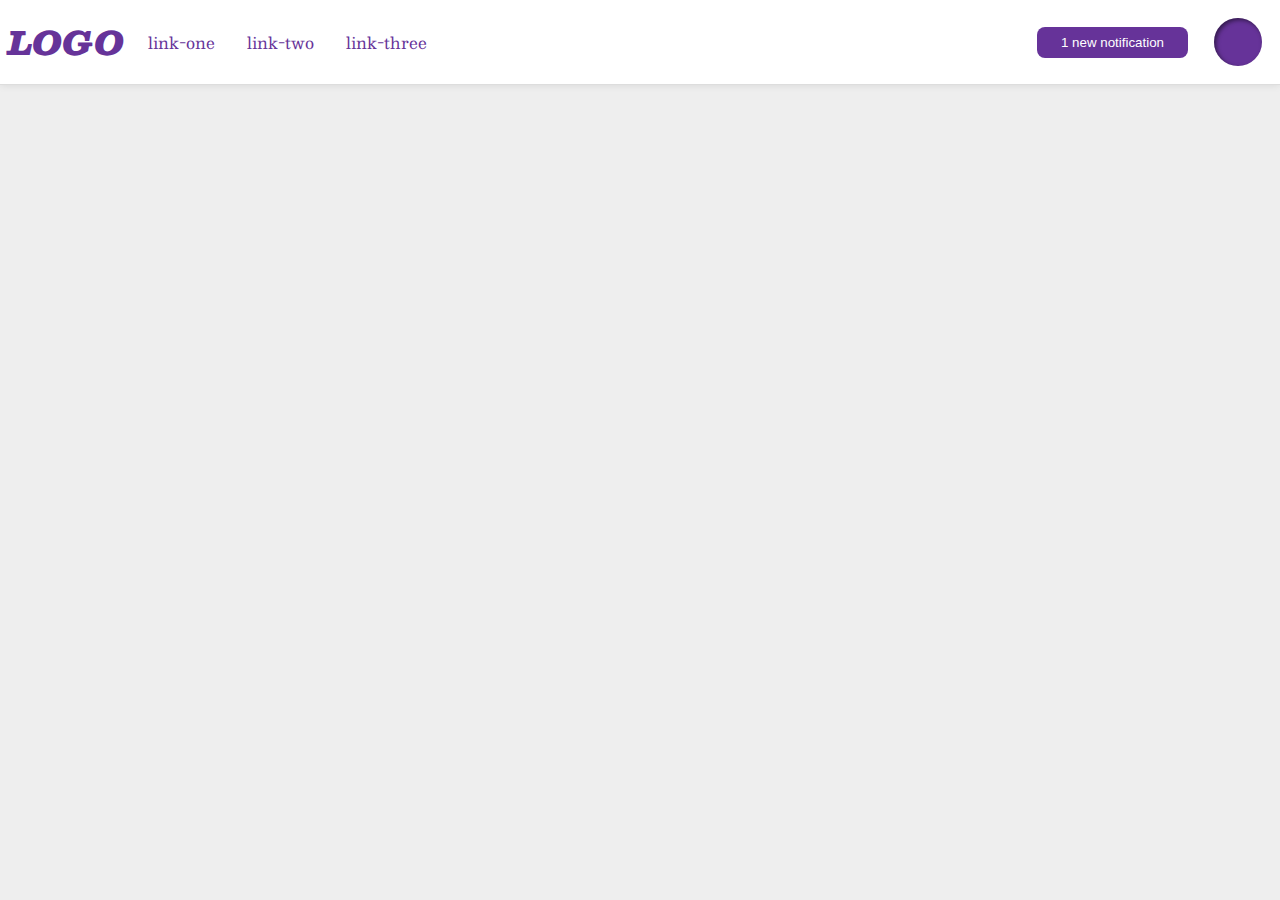
<file: flex/03-flex-header-2/index.html>
<!DOCTYPE html>
<html lang="en">
  <head>
    <meta charset="UTF-8">
    <meta http-equiv="X-UA-Compatible" content="IE=edge">
    <meta name="viewport" content="width=device-width, initial-scale=1.0">
    <title>Flex Header 2</title>
    <link rel="stylesheet" href="style.css">
  </head>
  <body>
    <div class="header">
      <div class="content">
        <div class="logo">
          LOGO
        </div>
        <ul class="links">
          <li><a href="google.com">link-one</a></li>
          <li><a href="google.com">link-two</a></li>
          <li><a href="google.com">link-three</a></li>
        </ul>
      </div>
      <div class="content">
        <button class="notifications">
          1 new notification
        </button>
        <div class="profile-image"></div>
      </div>
    </div>
  </body>
</html>
</file>
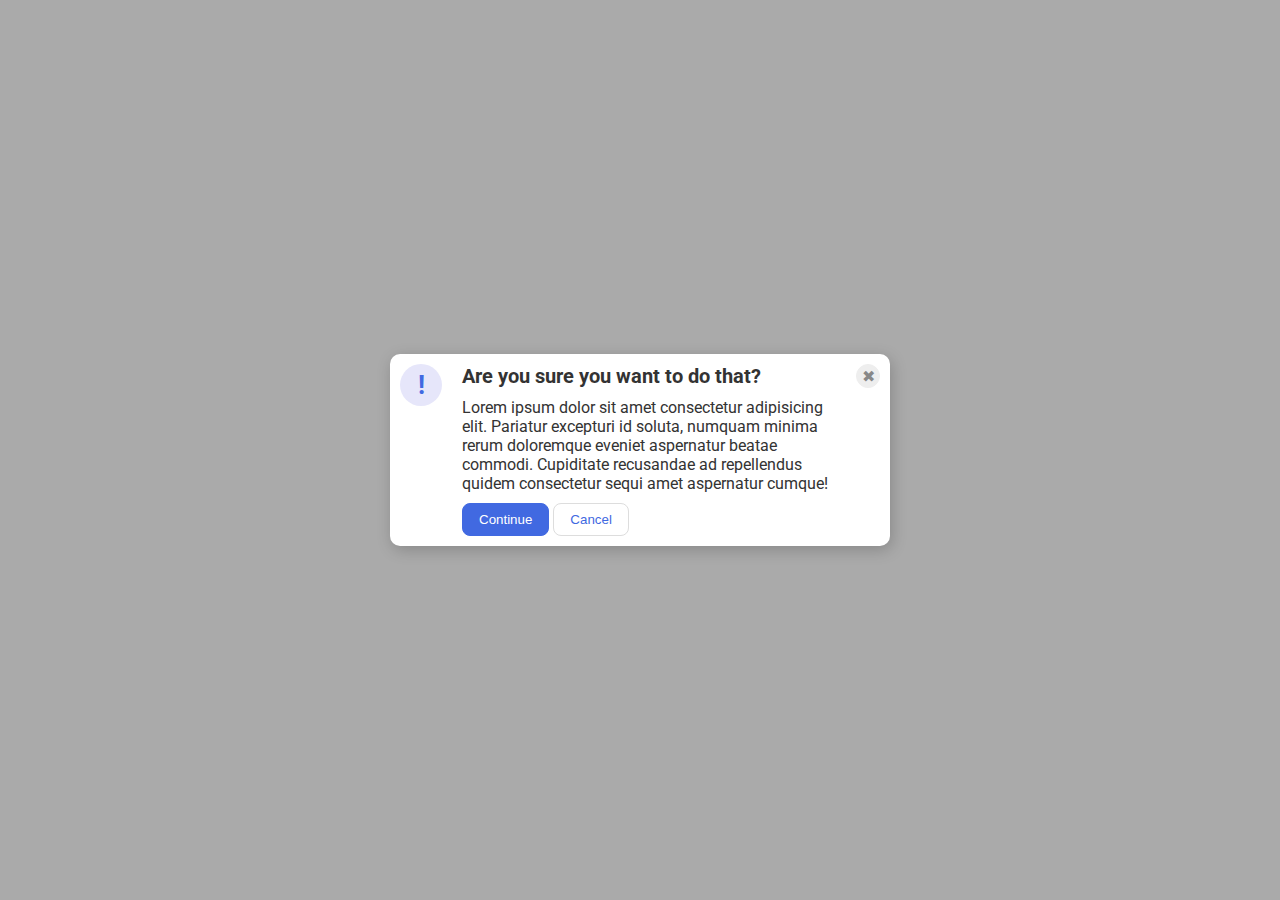
<file: flex/05-flex-modal/index.html>
<!DOCTYPE html>
<html lang="en">
  <head>
    <meta charset="UTF-8">
    <meta http-equiv="X-UA-Compatible" content="IE=edge">
    <meta name="viewport" content="width=device-width, initial-scale=1.0">
    <link rel="stylesheet" href="style.css">
    <title>Modal</title>
  </head>
  <body>
    <div class="modal">
      <div class="icon">!</div>
      <div class="middle">
        <div class="header"><b>Are you sure you want to do that?</b></div>
        <div class="text">Lorem ipsum dolor sit amet consectetur adipisicing elit. Pariatur excepturi id soluta, numquam minima rerum doloremque eveniet aspernatur beatae commodi. Cupiditate recusandae ad repellendus quidem consectetur sequi amet aspernatur cumque!</div>
        <div class="choice">
          <button class="continue">Continue</button>
          <button class="cancel">Cancel</button>
        </div>
      </div>
      <button class="close-button">✖</button>
    </div>
  </body>
</html>
</file>
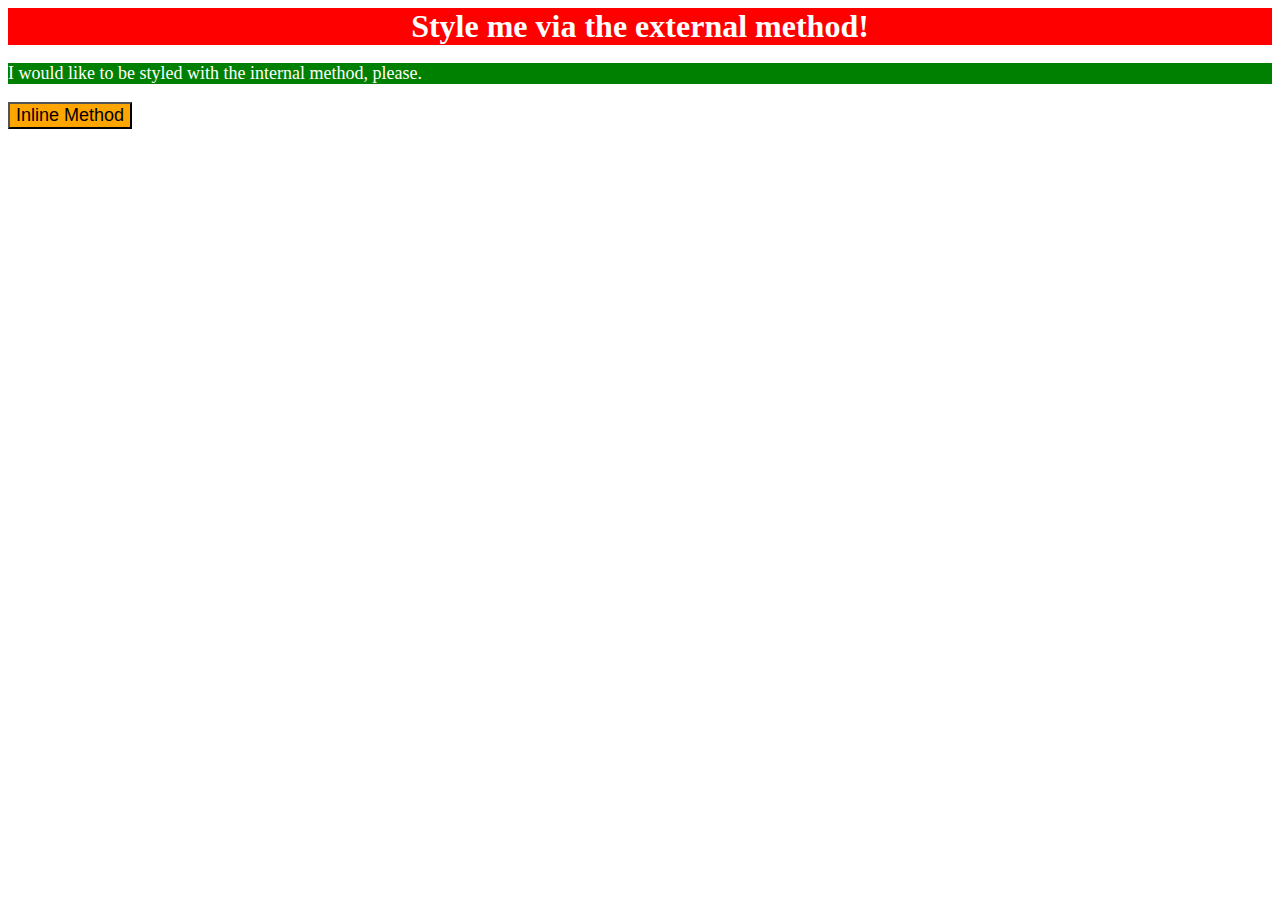
<file: foundations/01-css-methods/index.html>
<!DOCTYPE html>
<html lang="en">
  <head>
    <meta charset="UTF-8">
    <meta http-equiv="X-UA-Compatible" content="IE=edge">
    <meta name="viewport" content="width=device-width, initial-scale=1.0">
    <title>Methods for Adding CSS</title>
    <link rel="stylesheet" href="styles.css">
    <style>
      p {
        background-color: green;
        color: white;
        font-size: 18px;
      }
    </style>
  </head>
  <body>
    <div>Style me via the external method!</div>
    <p>I would like to be styled with the internal method, please.</p>
    <button style="background-color: orange; font-size: 18px;">Inline Method</button>
  </body>
</html>
</file>
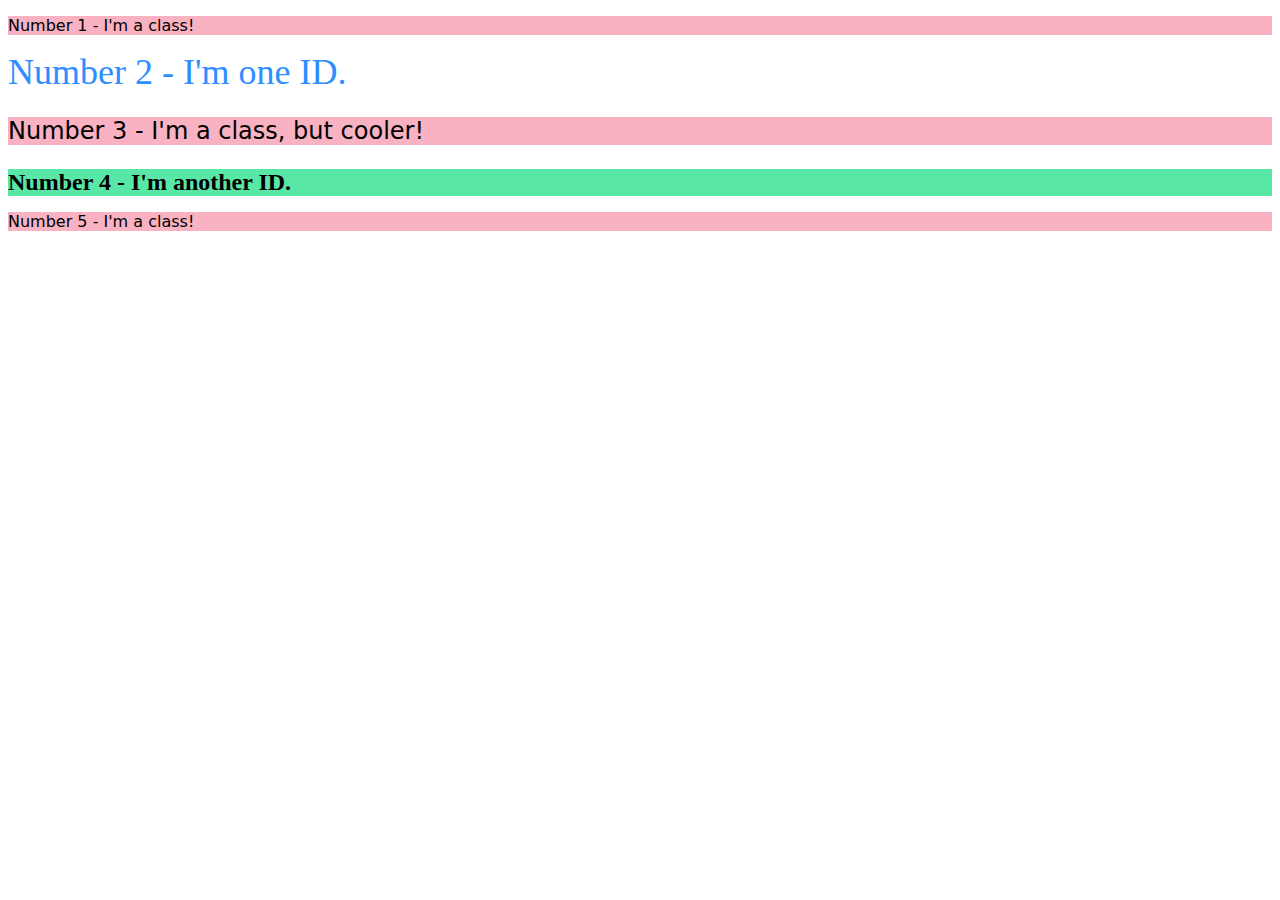
<file: foundations/02-class-id-selectors/index.html>
<!DOCTYPE html>
<html lang="en">
  <head>
    <meta charset="UTF-8">
    <meta http-equiv="X-UA-Compatible" content="IE=edge">
    <meta name="viewport" content="width=device-width, initial-scale=1.0">
    <title>Class and ID Selectors</title>
    <link rel="stylesheet" href="style.css">
  </head>
  <body>
    <p class="odd">Number 1 - I'm a class!</p>
    <div id="two">Number 2 - I'm one ID.</div>
    <p class="odd font-size">Number 3 - I'm a class, but cooler!</p>
    <div class="font-size" id="four">Number 4 - I'm another ID.</div>
    <p class="odd">Number 5 - I'm a class!</p>
  </body>
</html>
</file>
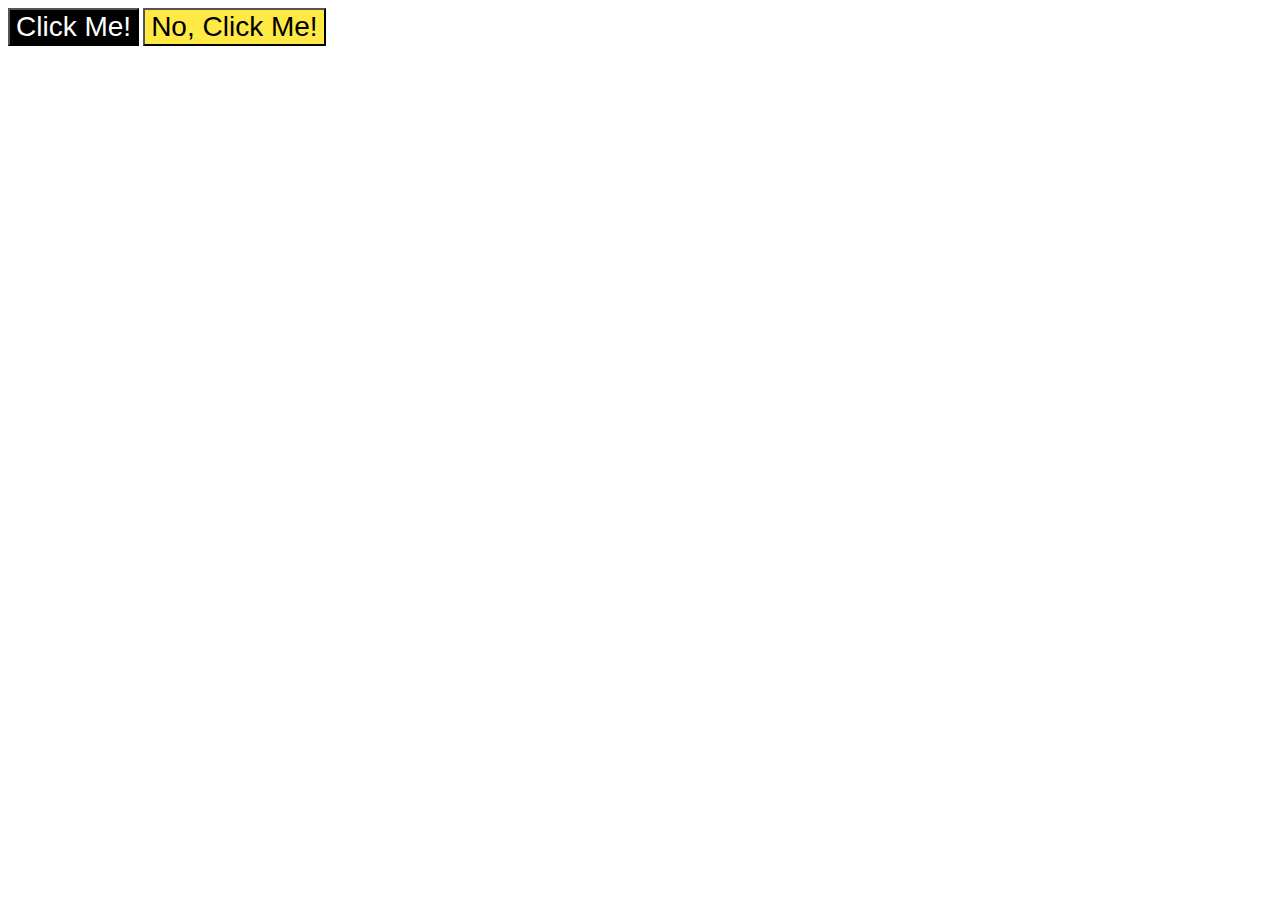
<file: foundations/03-grouping-selectors/index.html>
<!DOCTYPE html>
<html lang="en">
  <head>
    <meta charset="UTF-8">
    <meta http-equiv="X-UA-Compatible" content="IE=edge">
    <meta name="viewport" content="width=device-width, initial-scale=1.0">
    <title>Grouping Selectors</title>
    <link rel="stylesheet" href="style.css">
  </head>
  <body>
    <button class="one">Click Me!</button>
    <button class="two">No, Click Me!</button>
  </body>
</html>
</file>
<file: flex/03-flex-header-2/style.css>
/* this is some magical font-importing.  
you'll learn about it later. */
@import url('https://fonts.googleapis.com/css2?family=Besley:ital,wght@0,400;1,900&display=swap');

body {
  margin: 0;
  background: #eee;
  font-family: Besley, serif;
}

.header {
  background: white;
  border-bottom: 1px solid #ddd;
  box-shadow: 0 0 8px rgba(0,0,0,.1);
  padding: 8px;
  display: flex;
  justify-content: space-between;
}

.content {
  display: flex;
  align-items: center;
  gap: 16px;
}

.profile-image {
  background: rebeccapurple;
  box-shadow: inset 2px 2px 4px rgba(0,0,0,.5);
  border-radius: 50%;
  width: 48px;
  height: 48px;
  margin: 10px;
}

.logo {
  color: rebeccapurple;
  font-size: 32px;
  font-weight: 900;
  font-style: italic;
}

button {
  border: none;
  border-radius: 8px;
  background: rebeccapurple;
  color: white;
  padding: 8px 24px;
}

a {
  /* this removes the line under our links */
  text-decoration: none;
  color: rebeccapurple;
  padding: 0px 8px;
}

ul {
  list-style-type: none;
  display: flex;
  margin: 0;
  padding: 0;
  gap: 16px;
}
</file>
<file: flex/05-flex-modal/style.css>
@import url('https://fonts.googleapis.com/css2?family=Roboto:wght@400;700&display=swap');

html, body {
  height: 100%;
}

body {
  font-family: Roboto, sans-serif;
  margin: 0;
  background: #aaa;
  color: #333;
  /* I'll give you this one for free lol */
  display: flex;
  align-items: center;
  justify-content: center;
}

.header {
  font-size: 20px;
}

.modal {
  background: white;
  width: 480px;
  border-radius: 10px;
  box-shadow: 2px 4px 16px rgba(0,0,0,.2);
  display: flex;
  padding: 10px;
  gap: 20px;
}

.icon {
  color: royalblue;
  font-size: 26px;
  font-weight: 700;
  background: lavender;
  width: 42px;
  height: 42px;
  border-radius: 50%;
  display: flex;
  align-items: center;
  justify-content: center;
  flex-shrink: 0;
}

.close-button {
  background: #eee;
  border-radius: 50%;
  color: #888;
  font-weight: 400;
  font-size: 16px;
  height: 24px;
  width: 24px;
  display: flex;
  align-items: center;
  justify-content: center;
  border: 1px solid #eee;
  padding: 0;
  flex-shrink: 0;
}

button {
  cursor: pointer;
  padding: 8px 16px;
  border-radius: 8px;
}

button.continue {
  background: royalblue;
  border: 1px solid royalblue;
  color: white;
}

button.cancel {
  background: white;
  border: 1px solid #ddd;
  color: royalblue;
}

.middle {
  display: flex;
  flex-direction: column;
  gap: 10px;
}
</file>
<file: foundations/01-css-methods/styles.css>
/* styles.css */

div {
    background-color: red;
    color: white;
    font-size: 32px;
    text-align: center;
    font-weight: bold;
}
</file>
<file: foundations/02-class-id-selectors/style.css>
/* style.css */

.odd {
    background-color: #f9b2c1;
    font-family: "Verdana", "DejaVu Sans", sans-serif;
}

.font-size {
    font-size: 24px;
}

#two {
    color: #2c8eff;
    font-size: 36px;
}

#four {
    background-color: #59e7a7;
    font-weight: bold;
}
</file>
<file: foundations/03-grouping-selectors/style.css>
/* style.css */

.one,
.two {
    font-size: 28px;
    font-family: "Helvetica", "Times New Roman", sans-serif;
}

.one {
    background-color: hsl(0, 0%, 0%);
    color: hsl(0, 0%, 100%);
}

.two {
    background-color: rgb(255, 233, 68);
}
</file>
